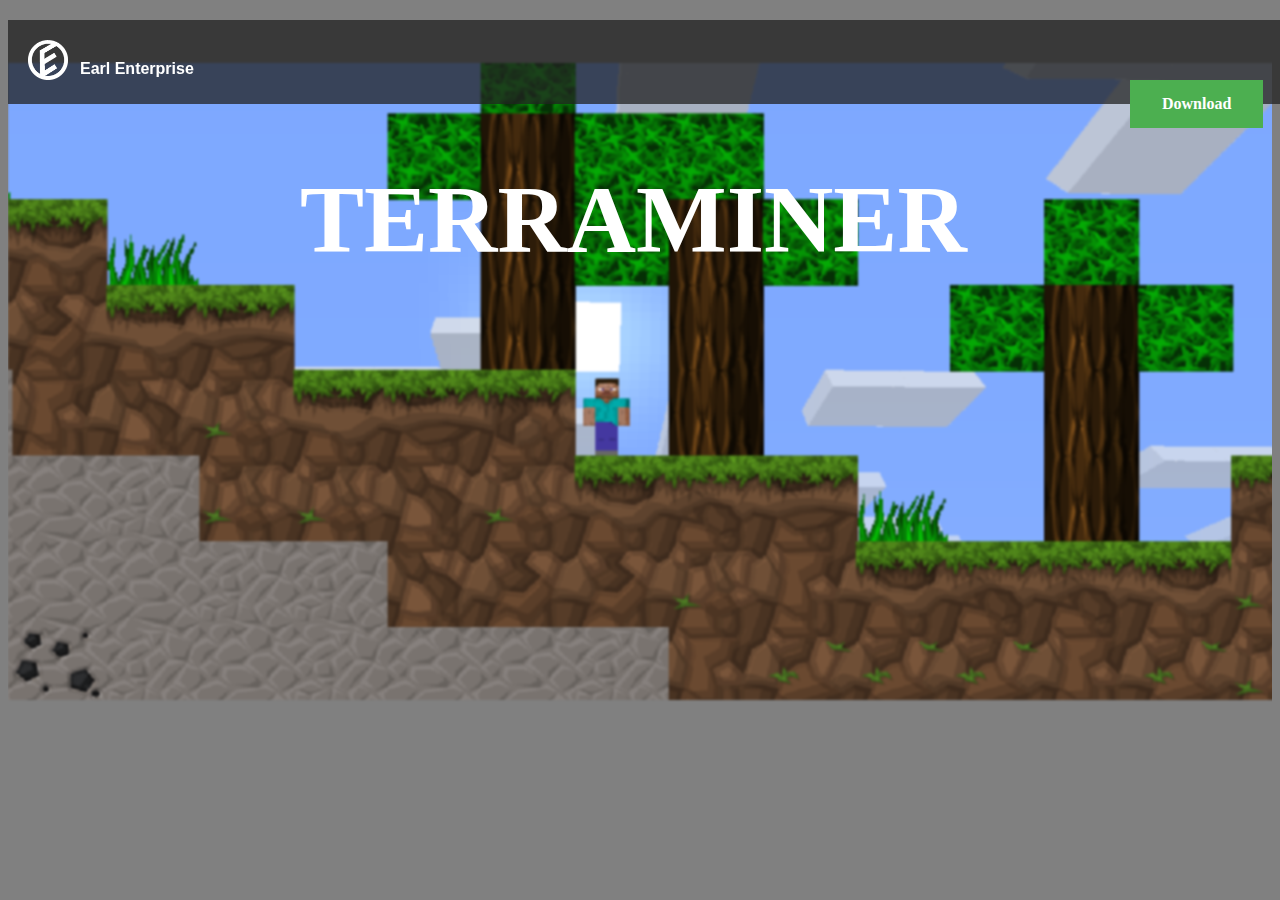
<file: terraminer/index.html>
<!DOCTYPE html>

<html>     
<head>
	<title>Terraminer</title>
	<link rel="icon" type="image/x-icon" href="/favicon.ico"/>
	<link rel="stylesheet" type="text/css" href="styles.css">
</head>
<body bgcolor="gray">

	<div class="menue">
		<img src="logo.png"width="40" height="40">
		</img>
	</div>	
	<font size="3" face="arial" color="white">
		<b>Earl Enterprise</b>
	</font>
	<font face="verdana">
   		<b><a href="../terraminer/terraminer.jar" class="button">Download</a></b>
	</font>
	<font size="30" face="verdana" color="white">
	<br>
		<div id="page-bg">
			<img src="img1.png"width="1275" height="637"/>
		</div>
		<div class="head">
			<h1>TERRAMINER</h1>
		</div>	
	</font>
</body>
</html>
</file>
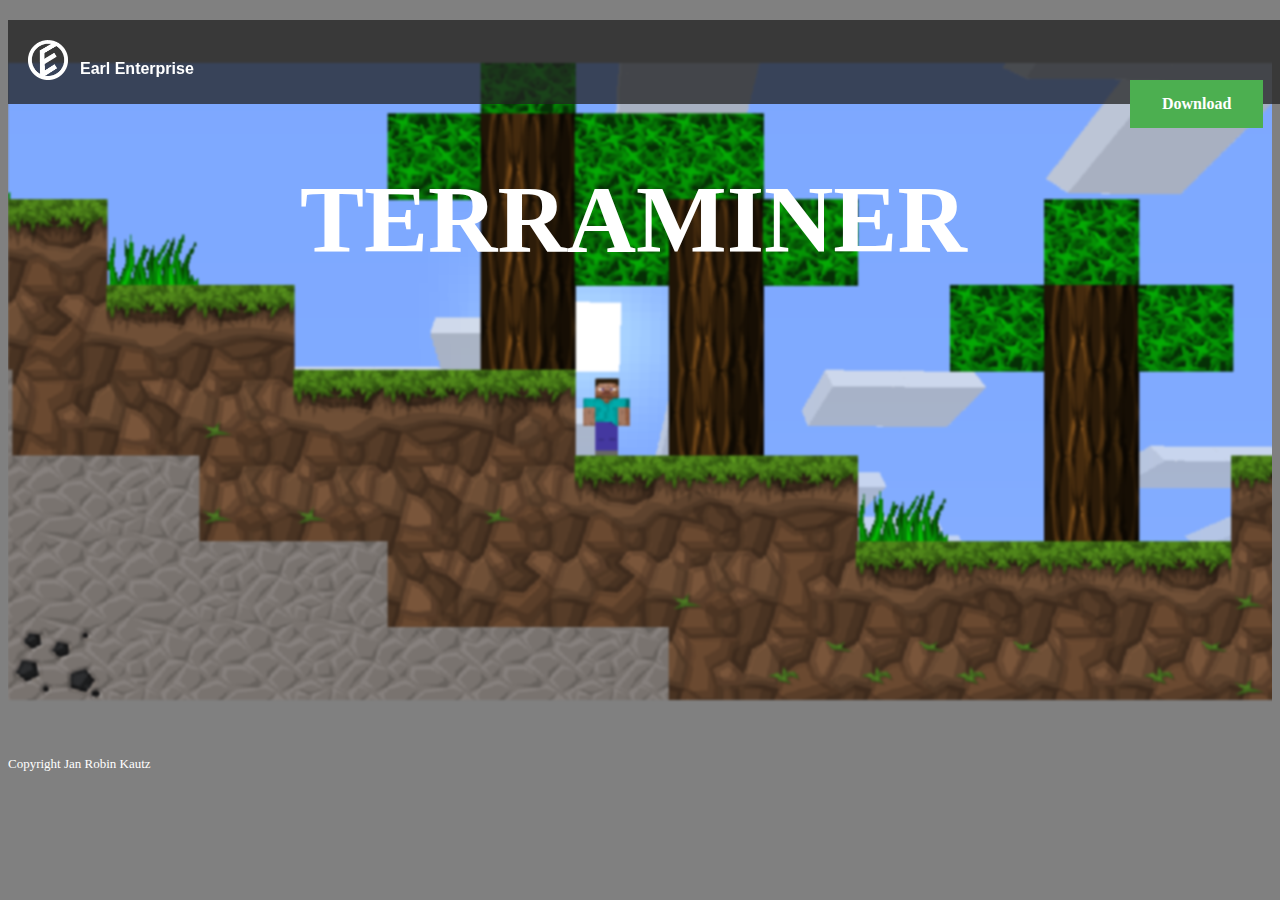
<file: htdocs/terraminer/index.html>
<!DOCTYPE html>

<html>     
<head>
	<title>Terraminer</title>
	<link rel="icon" type="image/x-icon" href="/favicon.ico"/>
	<link rel="stylesheet" type="text/css" href="styles.css">
</head>
<body bgcolor="gray">

	<div class="menue">
		<img src="logo.png"width="40" height="40">
		</img>
	</div>	
	<font size="3" face="arial" color="white">
		<b>Earl Enterprise</b>
	</font>
	<font face="verdana">
   		<b><a href="../terraminer/terraminer.jar" class="button">Download</a></b>
	</font>
	<font size="30" face="verdana" color="white">
	<br>
		<div id="page-bg">
			<img src="img1.png"width="1275" height="637"/>
		</div>
		<div class="head">
			<h1>TERRAMINER</h1>
		</div>	
	</font>
	<font size="2" face="verdana" color="white">
		<div class="copyright">
			<br/><br/>
			<p>Copyright Jan Robin Kautz</p>
		</div>
	</font>
</body>
</html>
</file>
<file: terraminer/styles.css>
html, body {
    max-width: 100%;
    overflow-x: hidden;
}
#page-bg { 
   style="-moz-user-select: none;"
   overflow-x: hidden;
  -webkit-filter: blur(1px);
  -moz-filter: blur(1px);
  -o-filter: blur(1px);
  -ms-filter: blur(1px);
   filter: blur(1px);
   position: fixed;
   position: relative; 
   width: 100%;
   height: 100%;
   top: 0;
   left: 0;
   z-index: -1;
}
.button {
	 background-color: #4CAF50;
	 position:fixed;
	 left:1130px;
	 top:80px;
         border: none;
         color: white;
         padding: 15px 32px;
         text-align: center;
         text-decoration: none;
         display: inline-block;
         font-size: 16px;
         cursor: pointer;
      }
.head {
	position: absolute; 
   	top: 100px; 
   	left: 300px; 
   	width: 700px; 
	
      }
.menue
      {
	padding: 20px;
	background: rgb(34,34,34);
	background: rgba(34,34,34,0.75);
	position: fixed;
	top: 20px; 
   	left: 10; 
	right: 10;
	width: 1235px; 
      }
 b    {
        position: fixed;
	top: 60px; 
   	left: 80px; 
   	width: 100%; 
      }
p.copyright
      {
        position: absolute; 
   	top: 1000px; 
   	left: 300px; 
   	width: 100%; 
      }
</file>
<file: htdocs/terraminer/styles.css>
html, body {
    max-width: 100%;
    overflow-x: hidden;
}
#page-bg { 
   style="-moz-user-select: none;"
   overflow-x: hidden;
  -webkit-filter: blur(1px);
  -moz-filter: blur(1px);
  -o-filter: blur(1px);
  -ms-filter: blur(1px);
   filter: blur(1px);
   position: fixed;
   position: relative; 
   width: 100%;
   height: 100%;
   top: 0;
   left: 0;
   z-index: -1;
}
.button {
	 background-color: #4CAF50;
	 position:fixed;
	 left:1130px;
	 top:80px;
         border: none;
         color: white;
         padding: 15px 32px;
         text-align: center;
         text-decoration: none;
         display: inline-block;
         font-size: 16px;
         cursor: pointer;
      }
.head {
	position: absolute; 
   	top: 100px; 
   	left: 300px; 
   	width: 700px; 
	
      }
.menue
      {
	padding: 20px;
	background: rgb(34,34,34);
	background: rgba(34,34,34,0.75);
	position: fixed;
	top: 20px; 
   	left: 10; 
	right: 10;
	width: 1235px; 
      }
 b    {
        position: fixed;
	top: 60px; 
   	left: 80px; 
   	width: 100%; 
      }
p.copyright
      {
        position: absolute; 
   	top: 1000px; 
   	left: 300px; 
   	width: 100%; 
      }
</file>
